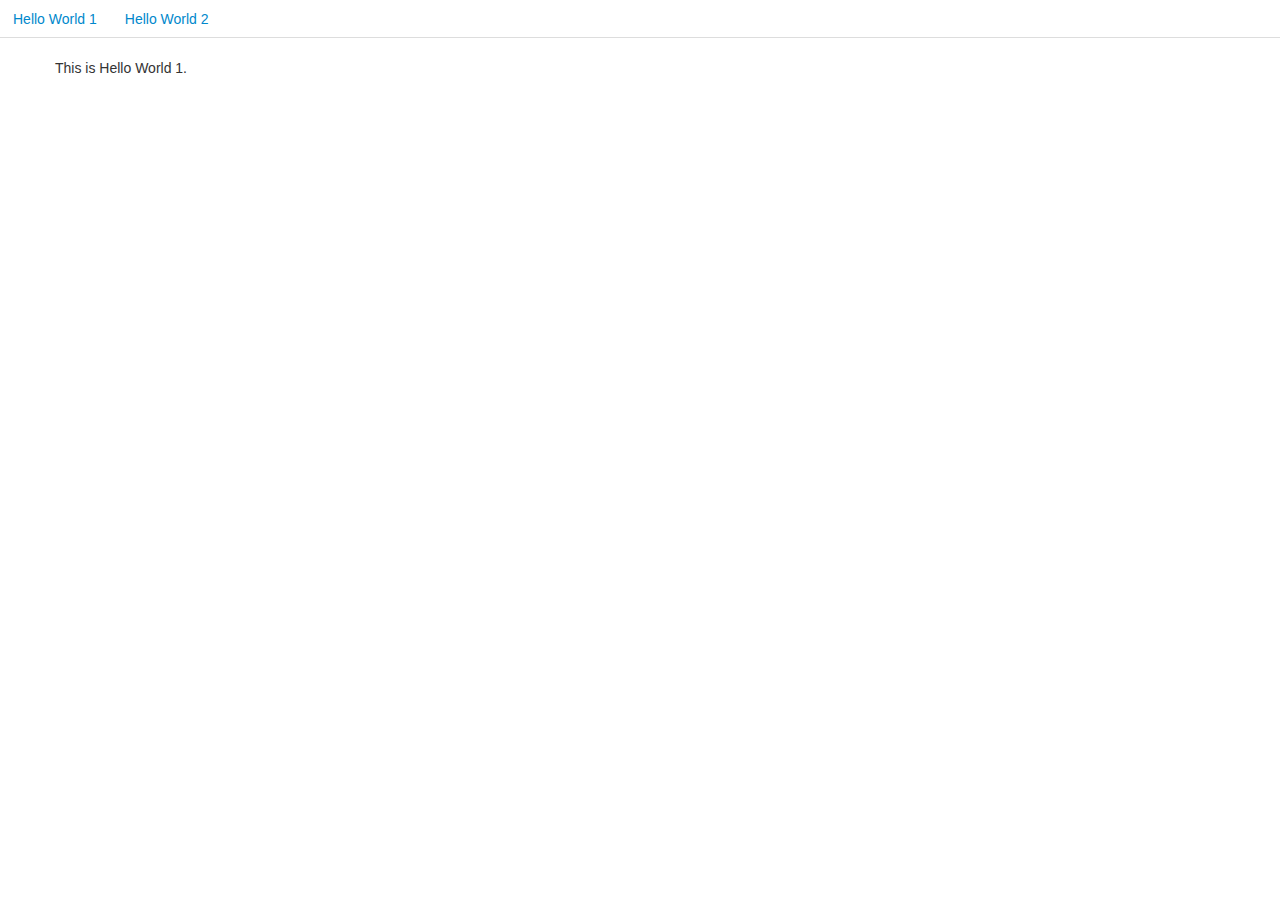
<file: example1/index.html>
<!DOCTYPE html>
<html lang="en">

<head>
  <meta charset="utf-8">
  <title>Backbone Example</title>
  <link href="vendor/bootstrap/css/bootstrap.css" rel="stylesheet" media="screen" />
  <link href="vendor/bootstrap/css/bootstrap-responsive.css" rel="stylesheet" media="screen" />
  <link rel="stylesheet" href="app/app.css"/>

  <!--
    DEPENDENCIES
  -->

  <script src="vendor/jquery-1.7.2.js"></script>
  <script src="vendor/underscore-1.4.4.js"></script>
  <script src="vendor/backbone-1.0.0.js"></script>
  <script src="vendor/bootstrap/js/bootstrap.js"></script>

  <!--
    App
  -->

  <script src="app/App.js"></script>
  <script src="app/Router.js"></script>

</head>

<body>

  <ul class="nav nav-tabs">
    <li role="presentation"><a href="#hello-world-1">Hello World 1</a></li>
    <li role="presentation"><a href="#hello-world-2">Hello World 2</a></li>
  </ul>

  <div id="region-body" class="container">

  </div>

</body>

  <!-- 
    START THE APP
  -->

  <script>
    $(document).ready(function() {
      App.start()
    })
  </script>

</html>
</file>
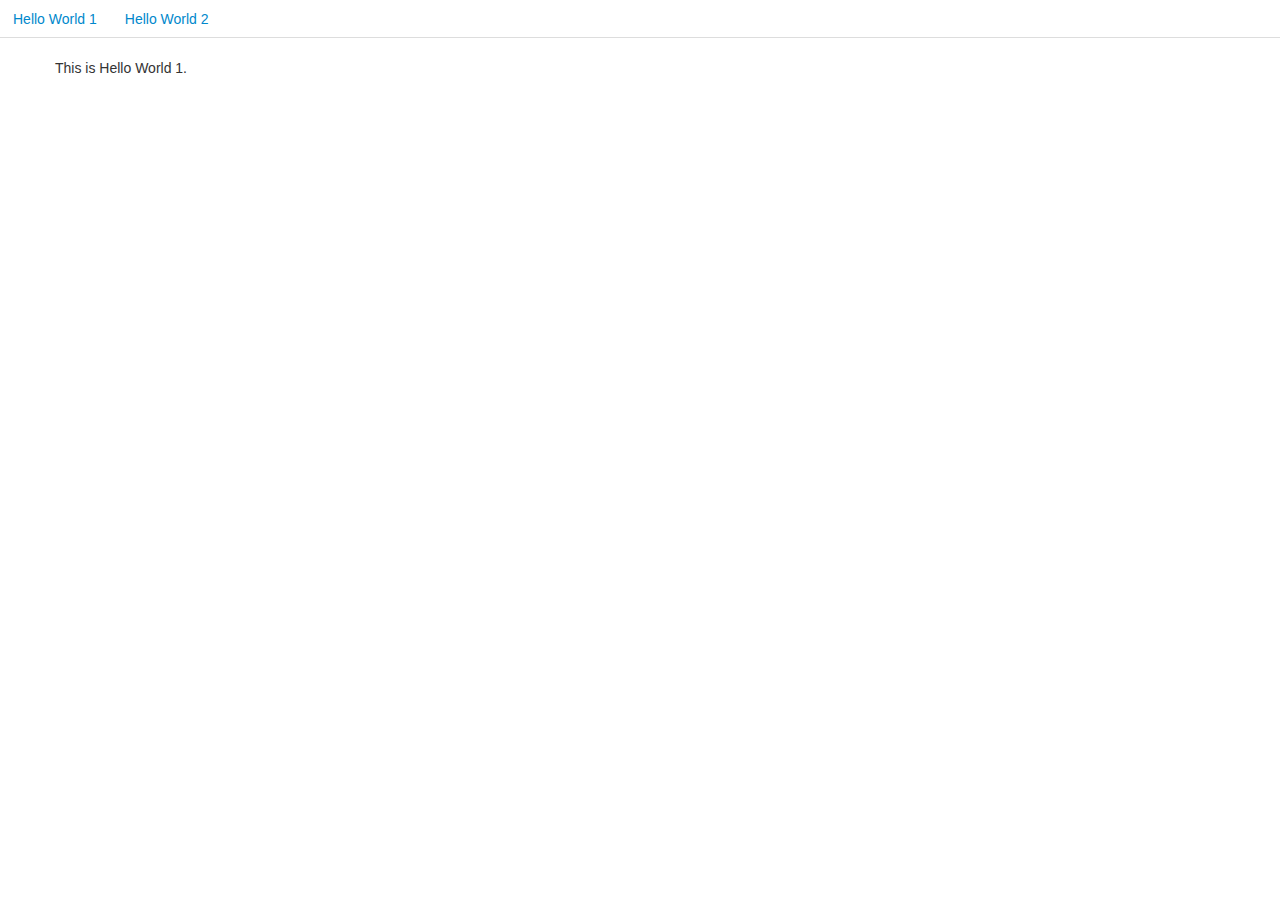
<file: example2a/index.html>
<!DOCTYPE html>
<html lang="en">

<head>
  <meta charset="utf-8">
  <title>Backbone Example</title>
  <link href="vendor/bootstrap/css/bootstrap.css" rel="stylesheet" media="screen" />
  <link href="vendor/bootstrap/css/bootstrap-responsive.css" rel="stylesheet" media="screen" />
  <link rel="stylesheet" href="app/app.css"/>

  <!--
    DEPENDENCIES
  -->

  <script src="vendor/jquery-1.7.2.js"></script>
  <script src="vendor/underscore-1.4.4.js"></script>
  <script src="vendor/backbone-1.0.0.js"></script>
  <script src="vendor/bootstrap/js/bootstrap.js"></script>

  <!--
    App
  -->

  <script src="app/App.js"></script>
  <script src="app/Router.js"></script>

  <script src="app/views/HelloWorldOne.js"></script>
  <script src="app/views/HelloWorldTwo.js"></script>

</head>

<body>

  <ul class="nav nav-tabs">
    <li role="presentation"><a href="#hello-world-1">Hello World 1</a></li>
    <li role="presentation"><a href="#hello-world-2">Hello World 2</a></li>
  </ul>

  <div id="region-body" class="container">

  </div>

</body>

  <!-- 
    START THE APP
  -->

  <script>
    $(document).ready(function() {
      App.start()
    })
  </script>

</html>
</file>
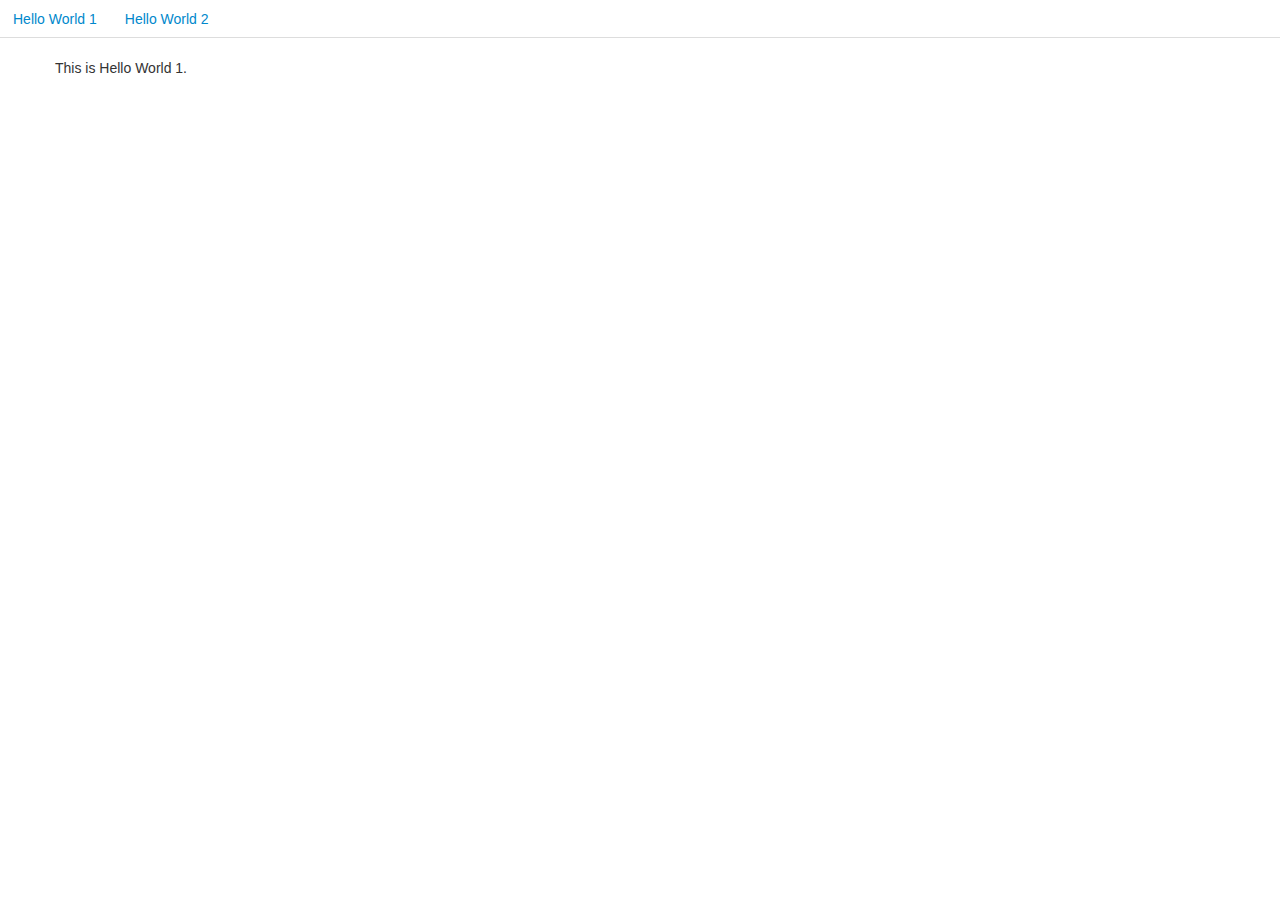
<file: example2b/index.html>
<!DOCTYPE html>
<html lang="en">

<head>
  <meta charset="utf-8">
  <title>Backbone Example</title>
  <link href="vendor/bootstrap/css/bootstrap.css" rel="stylesheet" media="screen" />
  <link href="vendor/bootstrap/css/bootstrap-responsive.css" rel="stylesheet" media="screen" />
  <link rel="stylesheet" href="app/app.css"/>

  <!--
    DEPENDENCIES
  -->

  <script src="vendor/jquery-1.7.2.js"></script>
  <script src="vendor/underscore-1.4.4.js"></script>
  <script src="vendor/backbone-1.0.0.js"></script>
  <script src="vendor/bootstrap/js/bootstrap.js"></script>

  <!--
    App
  -->

  <script src="app/App.js"></script>
  <script src="app/Router.js"></script>

  <script src="app/views/HelloWorldOne.js"></script>
  <script src="app/views/HelloWorldTwo.js"></script>

  <!-- 
    Templates 
  -->

  <script type="text/template" id="template-HelloWorld">
    This is Hello World <%= helloWorldNumber %>.
  </script>

</head>

<body>

  <ul class="nav nav-tabs">
    <li role="presentation"><a href="#hello-world-1">Hello World 1</a></li>
    <li role="presentation"><a href="#hello-world-2">Hello World 2</a></li>
  </ul>

  <div id="region-body" class="container">

  </div>

</body>

  <!-- 
    START THE APP
  -->

  <script>
    $(document).ready(function() {
      App.start()
    })
  </script>

</html>
</file>
<file: example1/app/app.css>
.body {
  margin-top: 50px;
  padding: 0px;
}
</file>
<file: example2a/app/app.css>
.body {
  margin-top: 50px;
  padding: 0px;
}
</file>
<file: example2b/app/app.css>
.body {
  margin-top: 50px;
  padding: 0px;
}
</file>
